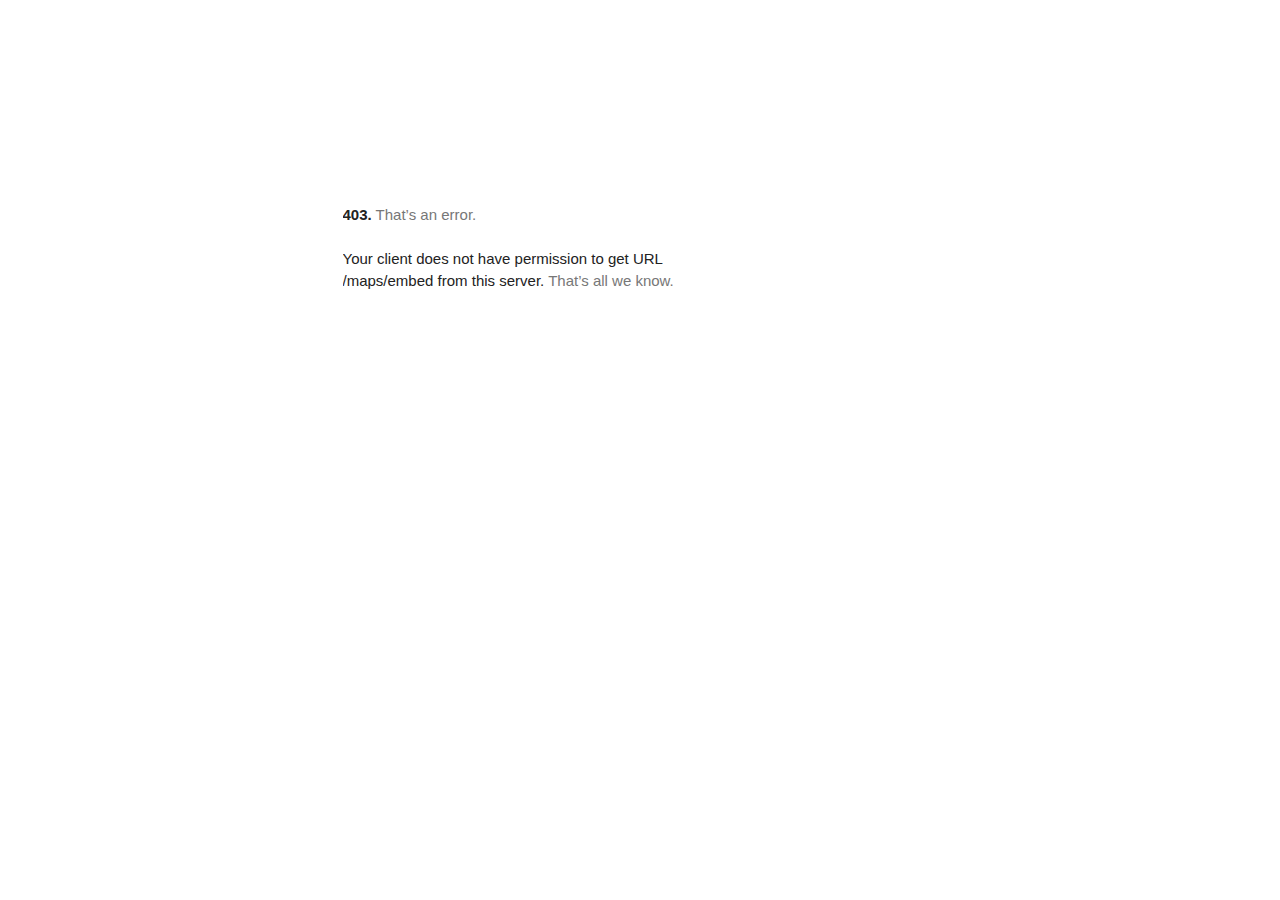
<file: image/HeroBiz Bootstrap Template - Home 1_files/embed.html>
<!DOCTYPE html>
<!-- saved from url=(0220)https://www.google.com/maps/embed?pb=!1m14!1m8!1m3!1d12097.433213460943!2d-74.0062269!3d40.7101282!3m2!1i1024!2i768!4f13.1!3m3!1m2!1s0x0%3A0xb89d1fe6bc499443!2sDowntown+Conference+Center!5e0!3m2!1smk!2sbg!4v1539943755621 -->
<html lang="en"><head><meta http-equiv="Content-Type" content="text/html; charset=UTF-8">
  <meta name="viewport" content="initial-scale=1, minimum-scale=1, width=device-width">
  <title>Error 403 (Forbidden)!!1</title>
  <style>
    *{margin:0;padding:0}html,code{font:15px/22px arial,sans-serif}html{background:#fff;color:#222;padding:15px}body{margin:7% auto 0;max-width:390px;min-height:180px;padding:30px 0 15px}* > body{background:url(//www.google.com/images/errors/robot.png) 100% 5px no-repeat;padding-right:205px}p{margin:11px 0 22px;overflow:hidden}ins{color:#777;text-decoration:none}a img{border:0}@media screen and (max-width:772px){body{background:none;margin-top:0;max-width:none;padding-right:0}}#logo{background:url(//www.google.com/images/branding/googlelogo/1x/googlelogo_color_150x54dp.png) no-repeat;margin-left:-5px}@media only screen and (min-resolution:192dpi){#logo{background:url(//www.google.com/images/branding/googlelogo/2x/googlelogo_color_150x54dp.png) no-repeat 0% 0%/100% 100%;-moz-border-image:url(//www.google.com/images/branding/googlelogo/2x/googlelogo_color_150x54dp.png) 0}}@media only screen and (-webkit-min-device-pixel-ratio:2){#logo{background:url(//www.google.com/images/branding/googlelogo/2x/googlelogo_color_150x54dp.png) no-repeat;-webkit-background-size:100% 100%}}#logo{display:inline-block;height:54px;width:150px}
  </style>
  </head><body><a href="https://www.google.com/"><span id="logo" aria-label="Google"></span></a>
  <p><b>403.</b> <ins>That’s an error.</ins>
  </p><p>Your client does not have permission to get URL <code>/maps/embed</code> from this server.  <ins>That’s all we know.</ins>
</p></body></html>
</file>
